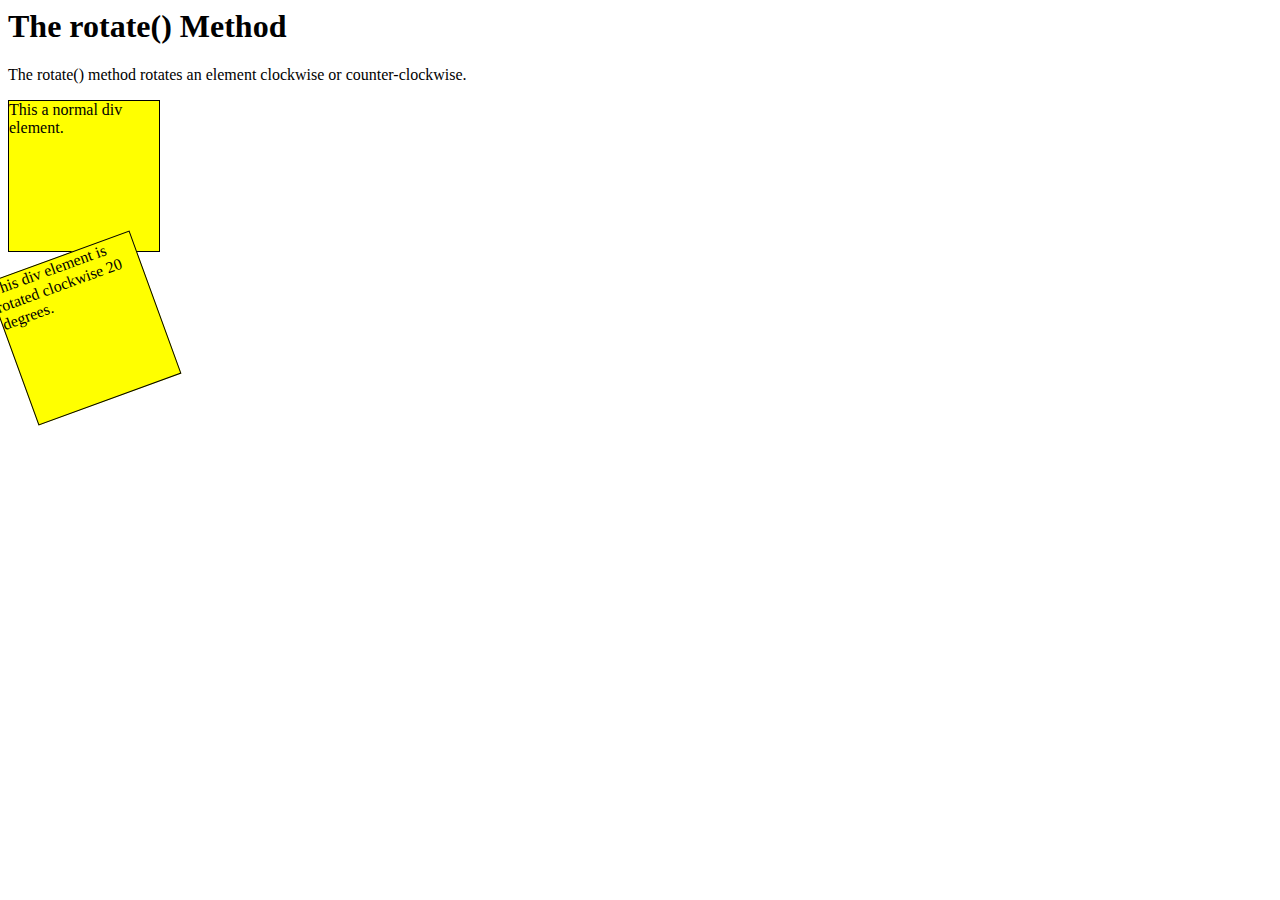
<file: index.html>
<html>
<head>
<style>
div {
  width: 150px;
  height: 150px;
  background-color: yellow;
  border: 1px solid black;
}
#myDiv {
  transform: rotate(-20deg);
}
</style>
</head>
<body>
<h1>The rotate() Method</h1>
<p>The rotate() method rotates an element clockwise or counter-clockwise.</p>

<div>
This a normal div element.
</div>
<div id="myDiv">
This div element is rotated clockwise 20 degrees.
</div>
</body>
</html>
</file>
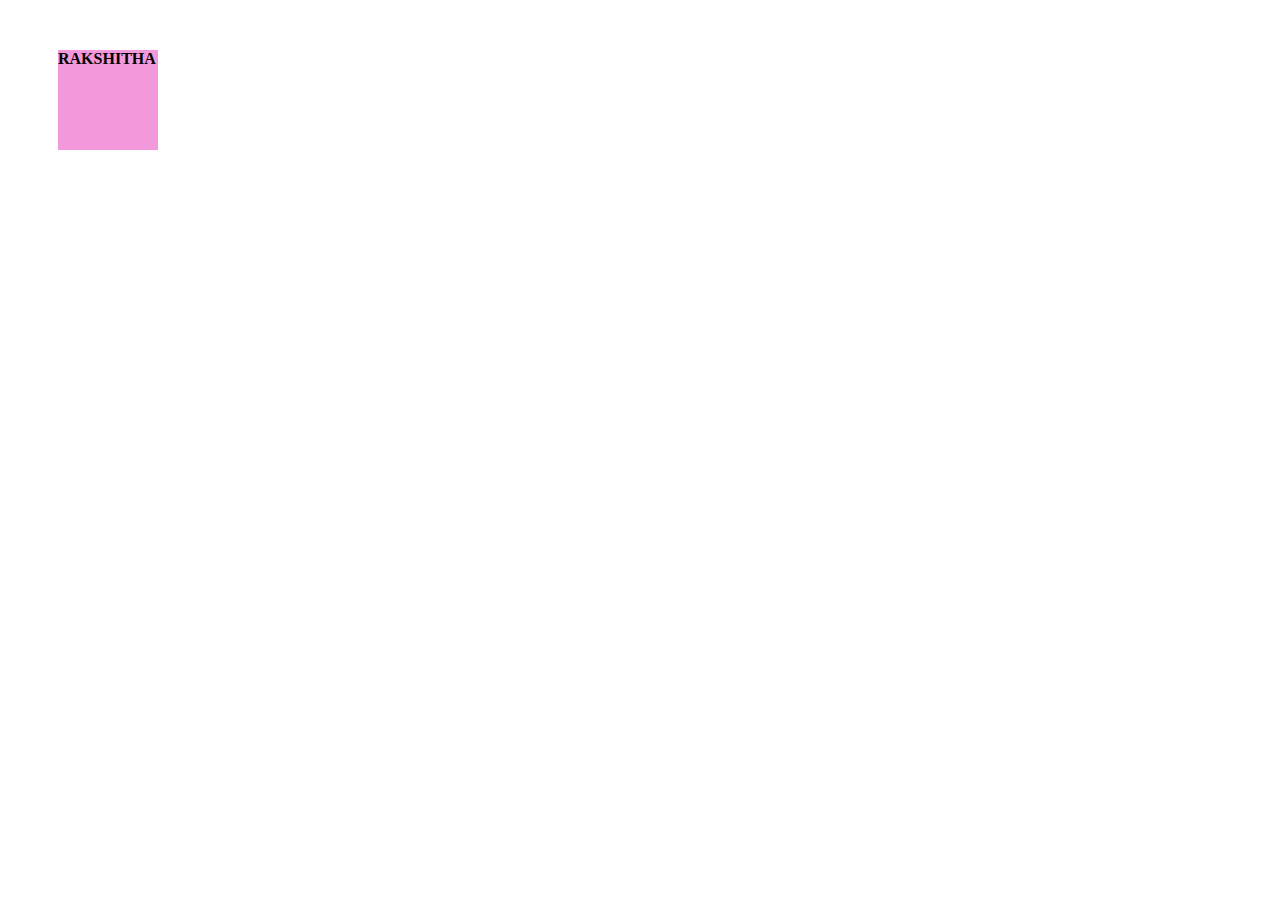
<file: 2D.HTML>
<html>
<head>
<title>MyWebpage</title>
<style type="text/css">
.box {
width: 100px;
height: 100px;
background-color: rgb(243, 153, 219);
margin: 50px;
transition: transform 0.5s;
}
.box:hover {
transform: rotate(360deg) scale(1.5) translate(50px, 0);font-family: fantasy;
}
</style>
</head>
<body>
<div class="box">
<h4>RAKSHITHA</h4>
</div>
</body>
</html>
</file>
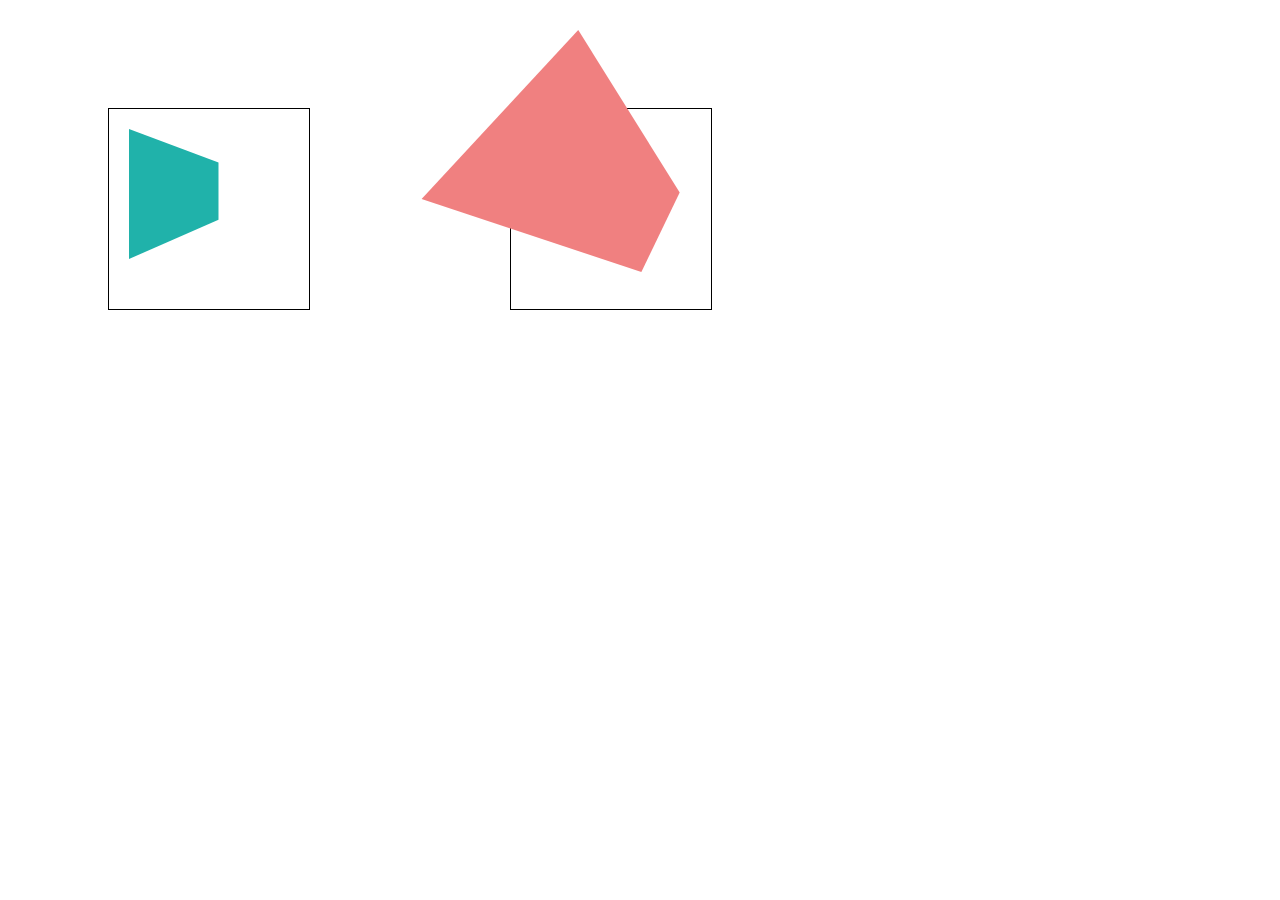
<file: 3d.html>
<html>
   <head>
<title>My Webpage</title>
<style type="text/css">
#main1 {
width:200px;
height:200px;
border:1px solid black;
perspective:100px;
perspective-origin:40% 40%;
margin:100px;
float:left;
}
#main2 {
width:200px;
height:200px;
border:1px solid black;
margin:100px;
float:left;
perspective:100px;
}
#main1 #D1 {
width:180px;
height:130px;
margin:20px;
background-color:lightseagreen;
transform:rotateY(45deg);
transform-origin:left;
}
#main2 #D2 {
width:180px;
height:130px;
margin:20px;
background-color: lightcoral;
transform:rotate3d(0,1,1,45deg);
}
</style>
</head>
<body>

<div id="main1">
<div id="D1"></div>
</div>
<div id="main2">
<div id="D2"></div>
</div>
</body>
</html>
</file>
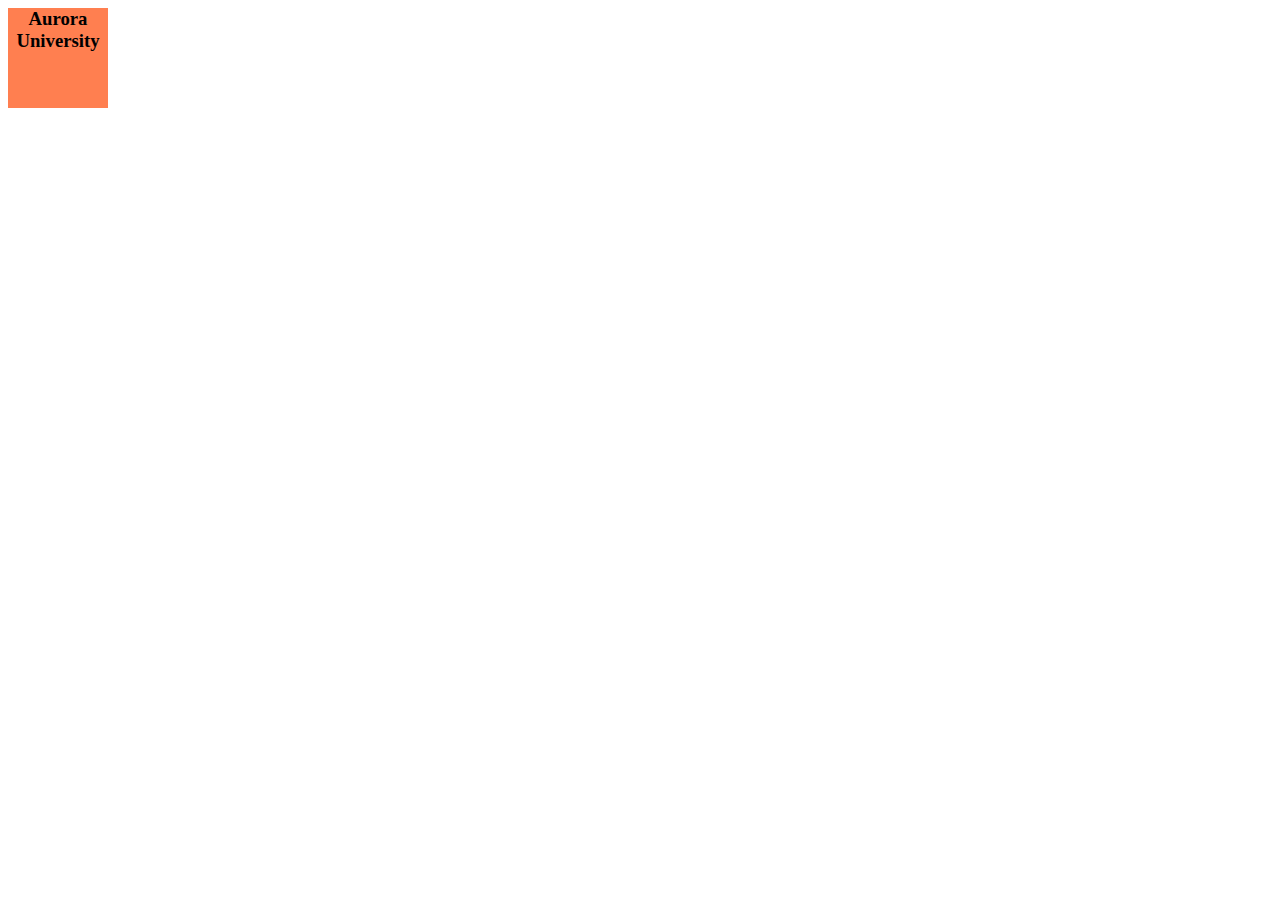
<file: ani.html>
<html>
<head>
<title>mywebpage</title>
<style type="text/css">
.box {
width: 100px;
height: 100px;
background: coral;
position: relative;
animation-name: moveBox;
animation-duration: 4s;
animation-timing-function: ease-in-out;
animation-delay: 1s;
animation-iteration-count: infinite;
animation-direction: alternate;
}
@keyframes moveBox {
0% { left: 0; background: coral; }
100% { left: 300px; background: lightgreen; }
}
</style>
</head>
<body>
<div class="box">
<h3 align="center">Aurora University</h3>
</div>
</body>
</html>
</file>
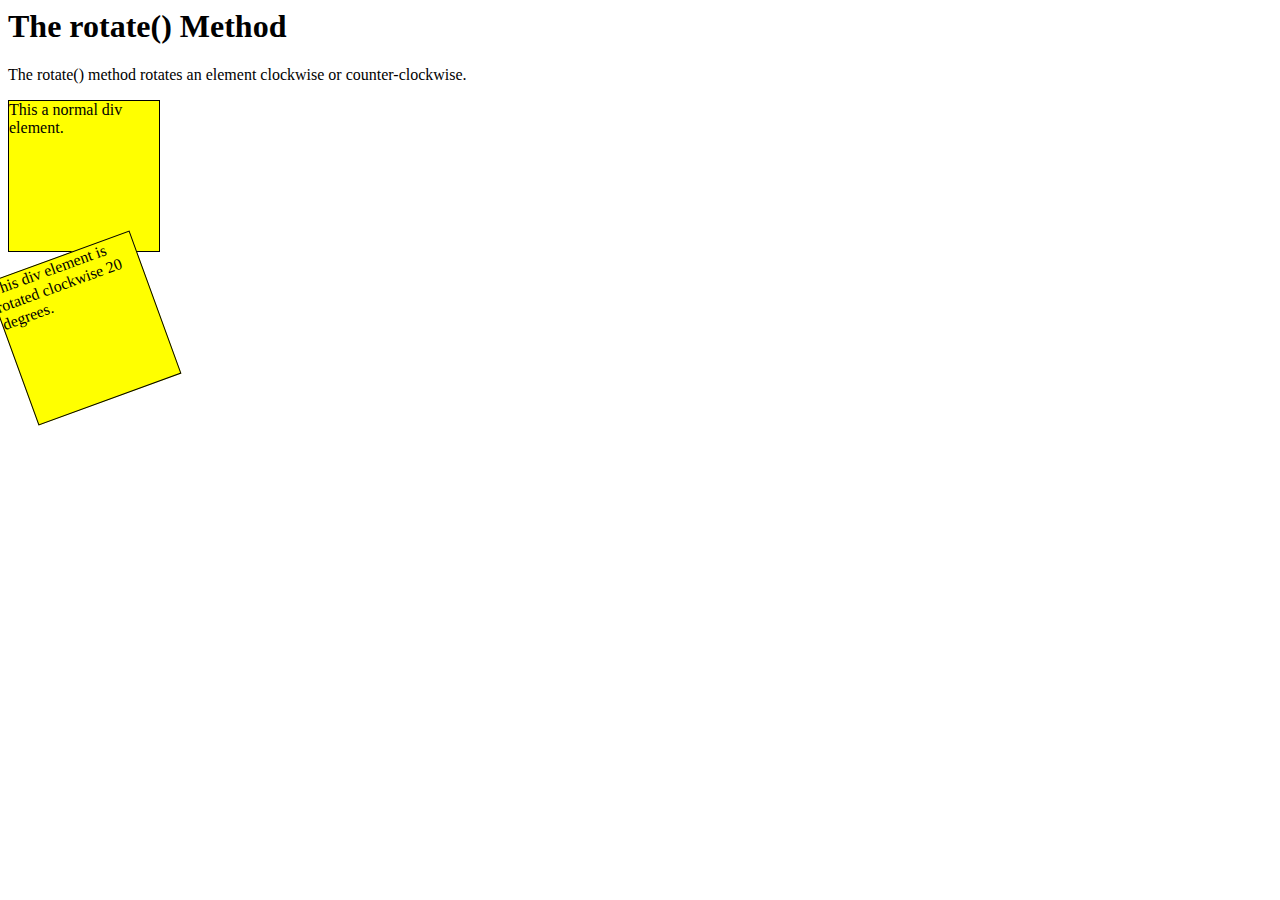
<file: scale.html>
<html>
<head>
<style>
div {
  width: 150px;
  height: 150px;
  background-color: yellow;
  border: 1px solid black;
}
#myDiv {
  transform: rotate(-20deg);
}
</style>
</head>
<body>
<h1>The rotate() Method</h1>
<p>The rotate() method rotates an element clockwise or counter-clockwise.</p>

<div>
This a normal div element.
</div>
<div id="myDiv">
This div element is rotated clockwise 20 degrees.
</div>
</body>
</html>
</file>
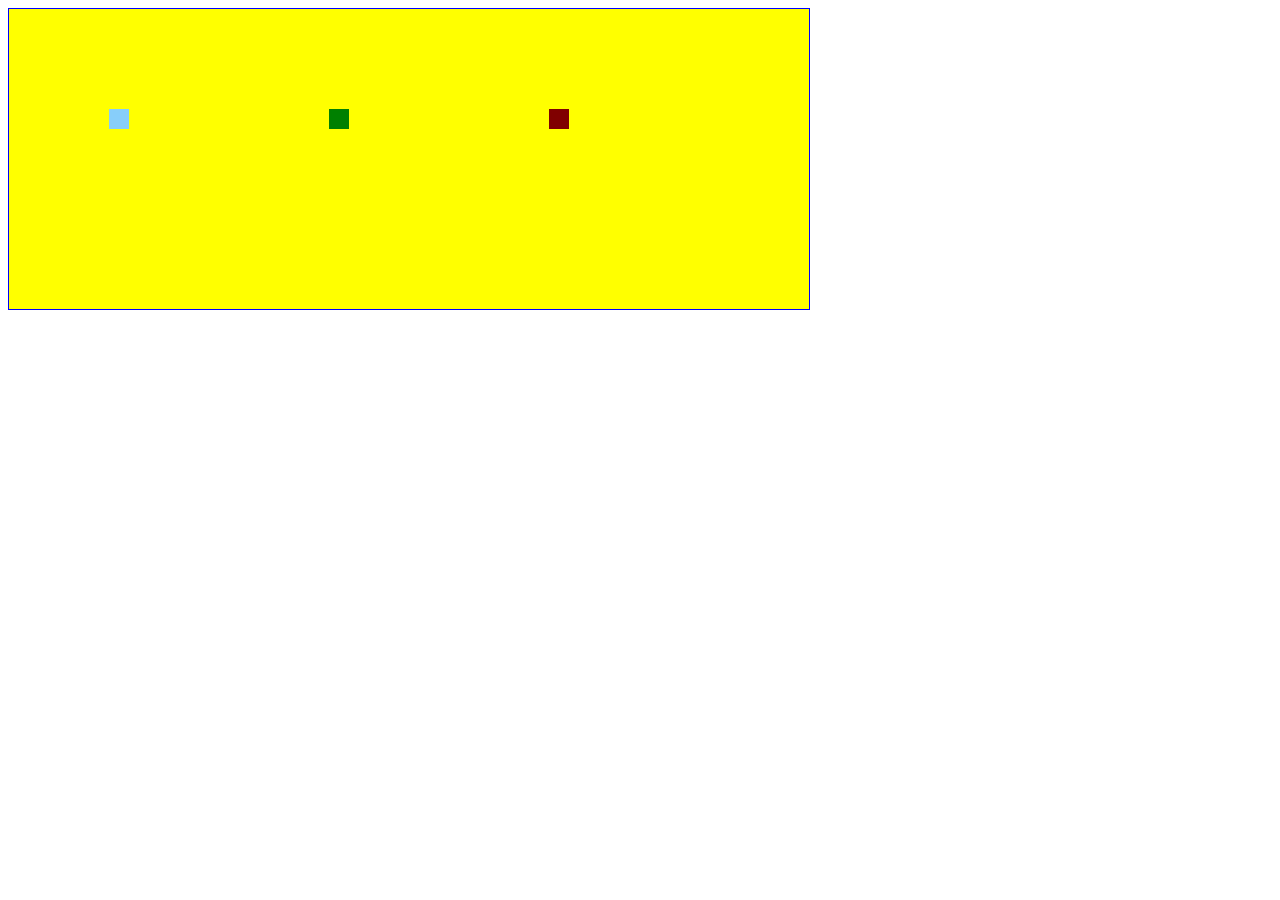
<file: trans.html>
<html>
<head>
<title>My Webpage</title>
<style type="text/css">
#main {
width:800px;
height:300px;
border:1px solid blue;
background-color: yellow;
}
#D1 {
width:20px;
height:20px;
float:left;
margin:100px;
background-color: lightskyblue;
transition:width 2s,heights 2s,ease 2s;
}
#D1:hover
{
background-color: red;
width:200px;
height:200px;
}
#D2 {
width:20px;
height:20px;
float:left;
margin: 100px;
background-color: green;
transition:linear 3s;
transition-delay: 1s;
}
#D2:hover
{
background-color: blue;
width:200px;
height:200px;
}

#D3
{
width:20px;
height:20px;
float:left;
margin:100px;
background-color: maroon;
transition-timing-function: linear;
transition-duration: 3s;
transition-delay: 1s;
}
#D3:hover
{
background-color: orange;
width:200px;
height:200px;
}
</style>
</head>
<body>
<div id="main">
<div id="D1"></div>
<div id="D2"></div>
<div id="D3"></div>
</div>
</body>
</html>
</file>
